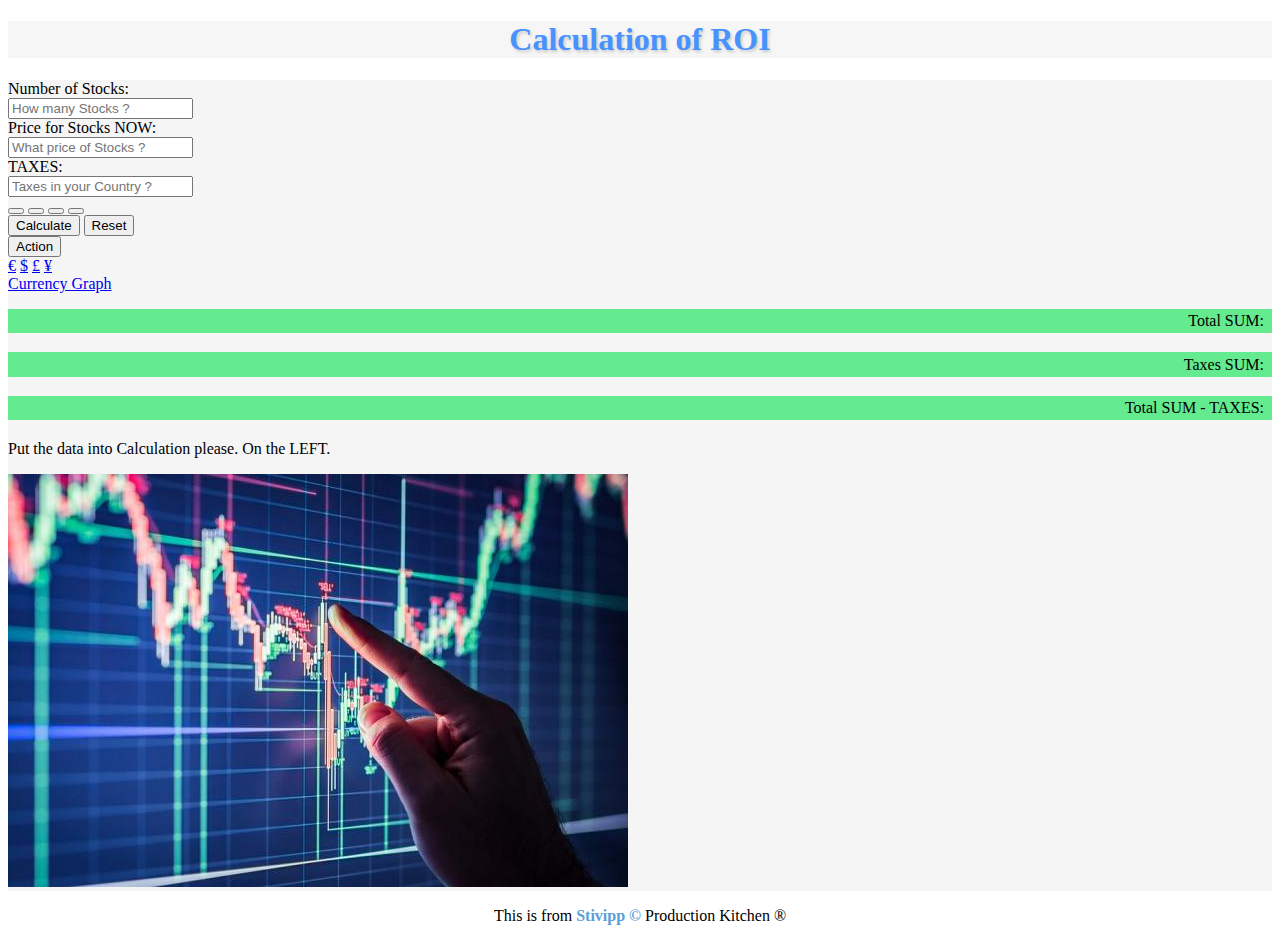
<file: Calculation of ROI/index.html>
<!doctype html>
<html lang="en">
<head>
    <!-- Required meta tags -->
    <meta charset="utf-8">
    <meta name="viewport" content="width=device-width, initial-scale=1, shrink-to-fit=no">

    <!-- Bootstrap CSS -->
    <link rel="stylesheet" href="https://stackpath.bootstrapcdn.com/bootstrap/4.1.2/css/bootstrap.min.css"
          integrity="sha384-Smlep5jCw/wG7hdkwQ/Z5nLIefveQRIY9nfy6xoR1uRYBtpZgI6339F5dgvm/e9B" crossorigin="anonymous">
    <link rel="stylesheet" href="https://use.fontawesome.com/releases/v5.2.0/css/all.css" integrity="sha384-hWVjflwFxL6sNzntih27bfxkr27PmbbK/iSvJ+a4+0owXq79v+lsFkW54bOGbiDQ" crossorigin="anonymous">
    <link rel="stylesheet" href="style.css">
    <title>CODING AREA</title>
</head>
<body>

<header>
    <div class="container mt-4 shadow-sm p-2">
        <div class="row ">
            <div class="col">
                <h1 class="p-2">Calculation of ROI</h1>
            </div>
        </div>
    </div>
</header>

<main>
    <div class="container shadow-sm p-2">
        <div class="row">
            <div class="col-md-4">
                <div class="input-group input-group-sm mb-2">
                    <div class="input-group-prepend">
                        <span class="input-group-text">Number of Stocks:</span>
                    </div>
                    <input type="number" class="form-control" id="numberOfStocks" placeholder="How many Stocks ?">
                </div>
                <div class="input-group input-group-sm mb-2">
                    <div class="input-group-prepend">
                        <span class="input-group-text">Price for Stocks NOW:</span>
                    </div>
                    <input type="number" class="form-control" id="priceOfStocks" placeholder="What price of Stocks ?">
                </div>

                <div class="input-group input-group-sm mb-2">
                    <div class="input-group-prepend">
                        <span class="input-group-text">TAXES:</span>
                    </div>
                    <input type="number" class="form-control" id="taxes" placeholder="Taxes in your Country ?">
                </div>

                <!--Currency Buttons-->

                <button name="dollar" type="button" id="dollar"><i class="fas fa-dollar-sign"></i></button>
                <button name="dollar" type="button" id="euro"><i class="fas fa-euro-sign"></i></button>
                <button name="dollar" type="button" id="yen"><i class="fas fa-yen-sign"></i></button>
                <button name="dollar" type="button" id="pound"><i class="fas fa-pound-sign"></i></button>


                <!--Buttons-->

                <div class="mt-4 mb-4">
                    <button type="button" class="btn btn-success btn-lg" id="calculate">Calculate</button>
                    <button type="button" class="btn btn-danger btn-lg ml-2" id="reset">Reset</button>


                    <!-- Currency Dropdown-->
                    <div class="btn-group ml-4">
                        <button type="button" class="btn btn-primary dropdown-toggle" data-toggle="dropdown" aria-haspopup="true" aria-expanded="false">
                            Action
                        </button>
                        <div class="dropdown-menu currencyButton">
                            <a class="dropdown-item" href="#">€</a>
                            <a class="dropdown-item" href="#">$</a>
                            <a class="dropdown-item" href="#">£</a>
                            <a class="dropdown-item" href="#">¥</a>

                            <div class="dropdown-divider"></div>
                            <a class="dropdown-item" href="https://kurz-euro.zones.sk/kurzy/USD-dolar-spojene-staty-americke/" target="_blank">Currency Graph</a>
                        </div>
                    </div>
                </div>
            </div>

        <!-- Show RESULTS -->

        <div class="col-md-4">
            <div class="row">
                <div class="col">
                    <p class="totalSum">Total SUM:</p>
                </div>
                <div class="col result">
                    <p id="totalSum"></p>
                </div>
            </div>

            <div class="row">
                <div class="col">
                    <p class="totalSum">Taxes SUM:</p>
                </div>
                <div class="col result">
                    <p id="taxesShow"></p>
                </div>
            </div>

            <div class="row">
                <div class="col">
                    <p class="totalSumTaxes">Total SUM - TAXES:</p>
                </div>
                <div class="col result bolt">
                    <p id="totalSumTaxes"></p>
                </div>
            </div>


            <div class="row mt-2 mb-2">
                <div class="col">
                    <p class="info">Put the data into Calculation please. On the LEFT.</p>
                </div>
            </div>
        </div>


            <!-- Image -->

            <div class="col-md-4">
                <div class="image">
                    <img src="img/stocks.jpg" class="img-fluid rounded float-left" alt="Responsive image">
                </div>
            </div>

        </div>




    </div>

</main>


<footer>
 <div class="container">
     <div class="row mt-2">
         <div class="col">
             <p>This is from <span>Stivipp &copy;</span> Production Kitchen  &reg;</p>
         </div>
     </div>
 </div>
</footer>




<!-- Optional JavaScript -->
<!-- jQuery first, then Popper.js, then Bootstrap JS -->
<script src="https://code.jquery.com/jquery-3.3.1.slim.min.js"
        integrity="sha384-q8i/X+965DzO0rT7abK41JStQIAqVgRVzpbzo5smXKp4YfRvH+8abtTE1Pi6jizo"
        crossorigin="anonymous"></script>
<script src="https://cdnjs.cloudflare.com/ajax/libs/popper.js/1.14.3/umd/popper.min.js"
        integrity="sha384-ZMP7rVo3mIykV+2+9J3UJ46jBk0WLaUAdn689aCwoqbBJiSnjAK/l8WvCWPIPm49"
        crossorigin="anonymous"></script>
<script src="https://stackpath.bootstrapcdn.com/bootstrap/4.1.2/js/bootstrap.min.js"
        integrity="sha384-o+RDsa0aLu++PJvFqy8fFScvbHFLtbvScb8AjopnFD+iEQ7wo/CG0xlczd+2O/em"
        crossorigin="anonymous"></script>
<script src="app.js"></script>

</body>
</html>
</file>
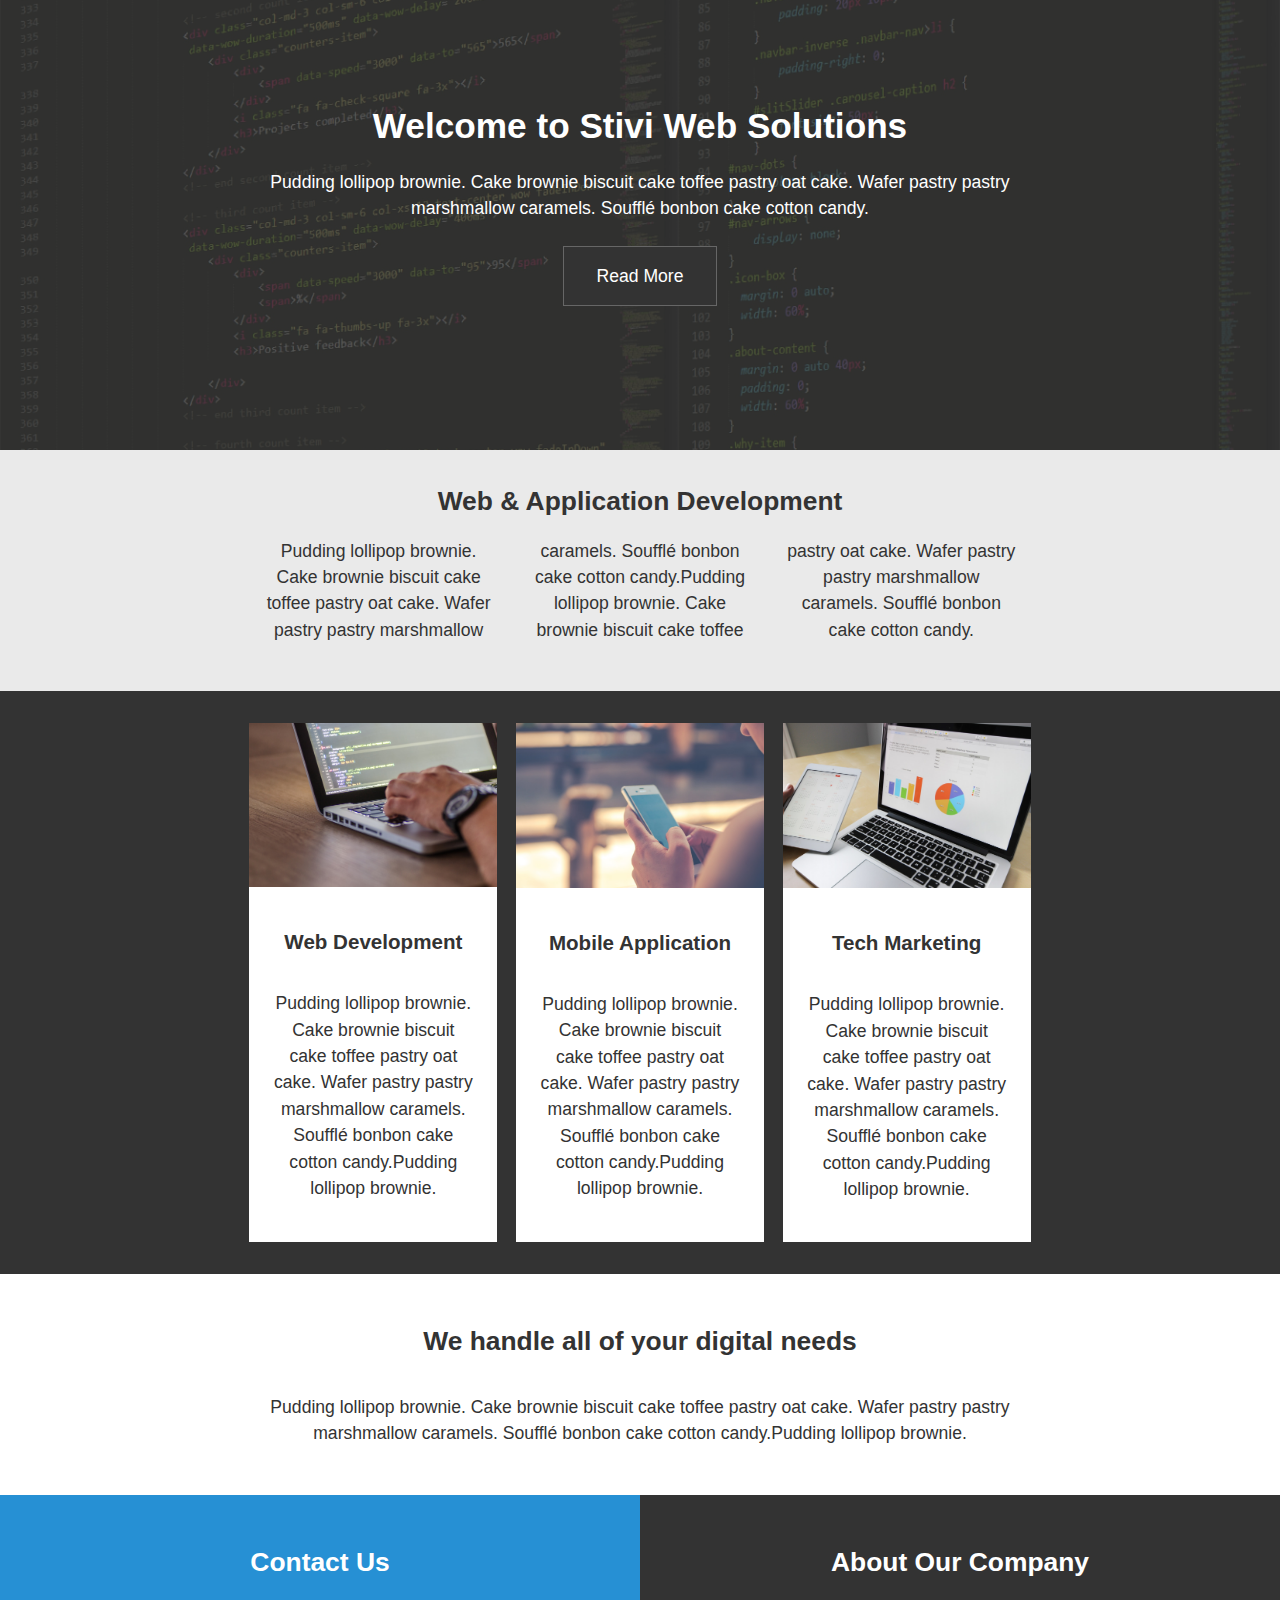
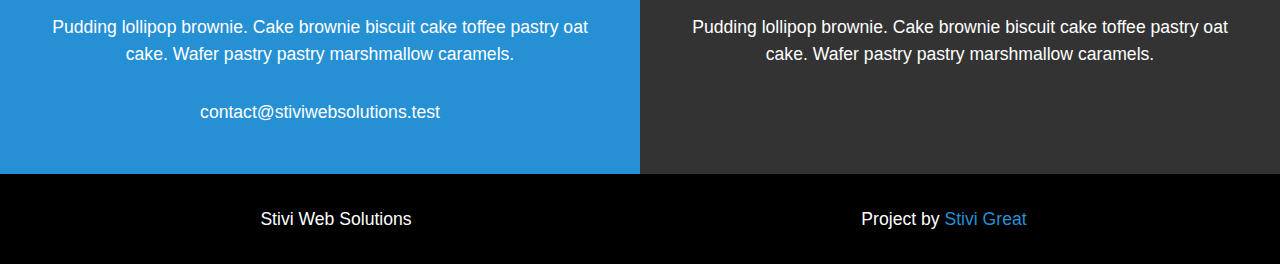
<file: CSSGRIDTHEME/index.html>
<!DOCTYPE html>
<html lang="en">
<head>
    <meta charset="UTF-8">
    <meta name="viewport" content="width=device-width, initial-scale=1.0">
    <meta http-equiv="x-ua-compatible" content="ie=edge">
    <meta>
<!--DESCRIPTION-->
<title>Stivi Web Solutions</title>
<link rel="stylesheet" href="css/style.css">
</head>
<body>

    <!--Header Showcase-->

    <header class="showcase grid">
        <div class="bg-image"></div>
        <div class="content-wrap">
            <h1>Welcome to Stivi Web Solutions</h1>
            <p>
                Pudding lollipop brownie. Cake brownie biscuit cake toffee pastry oat cake. Wafer pastry pastry marshmallow caramels. Soufflé bonbon cake cotton candy.
            </p>
            <a href="#" class="btn">Read More</a>
        </div>
    </header>

    <!--Main Area-->

    <main class="main">

        <!--Section A-->

        <section class="section-a grid">
            <div class="content-wrap">
                <h2 class="content-title">Web & Application Development</h2>
                <div class="content-text">
                    <p>Pudding lollipop brownie. Cake brownie biscuit cake toffee pastry oat cake. Wafer pastry pastry marshmallow caramels. Soufflé bonbon cake cotton candy.Pudding lollipop brownie. Cake brownie biscuit cake toffee pastry oat cake. Wafer pastry pastry marshmallow caramels. Soufflé bonbon cake cotton candy.</p>
                </div>
            </div>
        </section>

        <!--Section B-->

        <section class="section-b grid">
            <ul>
                <li>
                    <div class="card">
                        <img src="img/coding.jpeg" alt="Coding">
                        <div class="card-content">
                            <h3>Web Development</h3>
                            <p>Pudding lollipop brownie. Cake brownie biscuit cake toffee pastry oat cake. Wafer pastry pastry marshmallow caramels. Soufflé bonbon cake cotton candy.Pudding lollipop brownie.</p>
                        </div>
                    </div>
                </li>

                <li>
                    <div class="card">
                        <img src="img/mobile.jpeg" alt="Mobile">
                        <div class="card-content">
                            <h3>Mobile Application</h3>
                            <p>Pudding lollipop brownie. Cake brownie biscuit cake toffee pastry oat cake. Wafer pastry pastry marshmallow caramels. Soufflé bonbon cake cotton candy.Pudding lollipop brownie.</p>
                        </div>
                    </div>
                </li>

                <li>
                    <div class="card">
                        <img src="img/marketing.jpeg" alt="Marketing">
                        <div class="card-content">
                            <h3>Tech Marketing</h3>
                            <p>Pudding lollipop brownie. Cake brownie biscuit cake toffee pastry oat cake. Wafer pastry pastry marshmallow caramels. Soufflé bonbon cake cotton candy.Pudding lollipop brownie.</p>
                        </div>
                    </div>
                </li>
            </ul>
        </section>

        <!--Section C-->

        <section class="section-c grid">
            <div class="content-wrap">
                <h2 class="content-title">We handle all of your digital needs</h2>
                <p>Pudding lollipop brownie. Cake brownie biscuit cake toffee pastry oat cake. Wafer pastry pastry marshmallow caramels. Soufflé bonbon cake cotton candy.Pudding lollipop brownie.</p>
            </div>
        </section>

        <!--Section D-->

        <section class="section-d grid">
            <div class="box">
                <h2 class="content-title">Contact Us</h2>
                <p>Pudding lollipop brownie. Cake brownie biscuit cake toffee pastry oat cake. Wafer pastry pastry marshmallow caramels.</p>
                <p>contact@stiviwebsolutions.test</p>
            </div>

            <div class="box">
                <h2 class="content-title">About Our Company</h2>
                <p>Pudding lollipop brownie. Cake brownie biscuit cake toffee pastry oat cake. Wafer pastry pastry marshmallow caramels.</p>
            </div>
        </section>
    </main>

    <!--Footer-->

    <footer class="main-footer grid">
        <div>Stivi Web Solutions</div>
        <div>Project by <a href="#">Stivi Great</a></div>
    </footer>

</body>
</html>
</file>
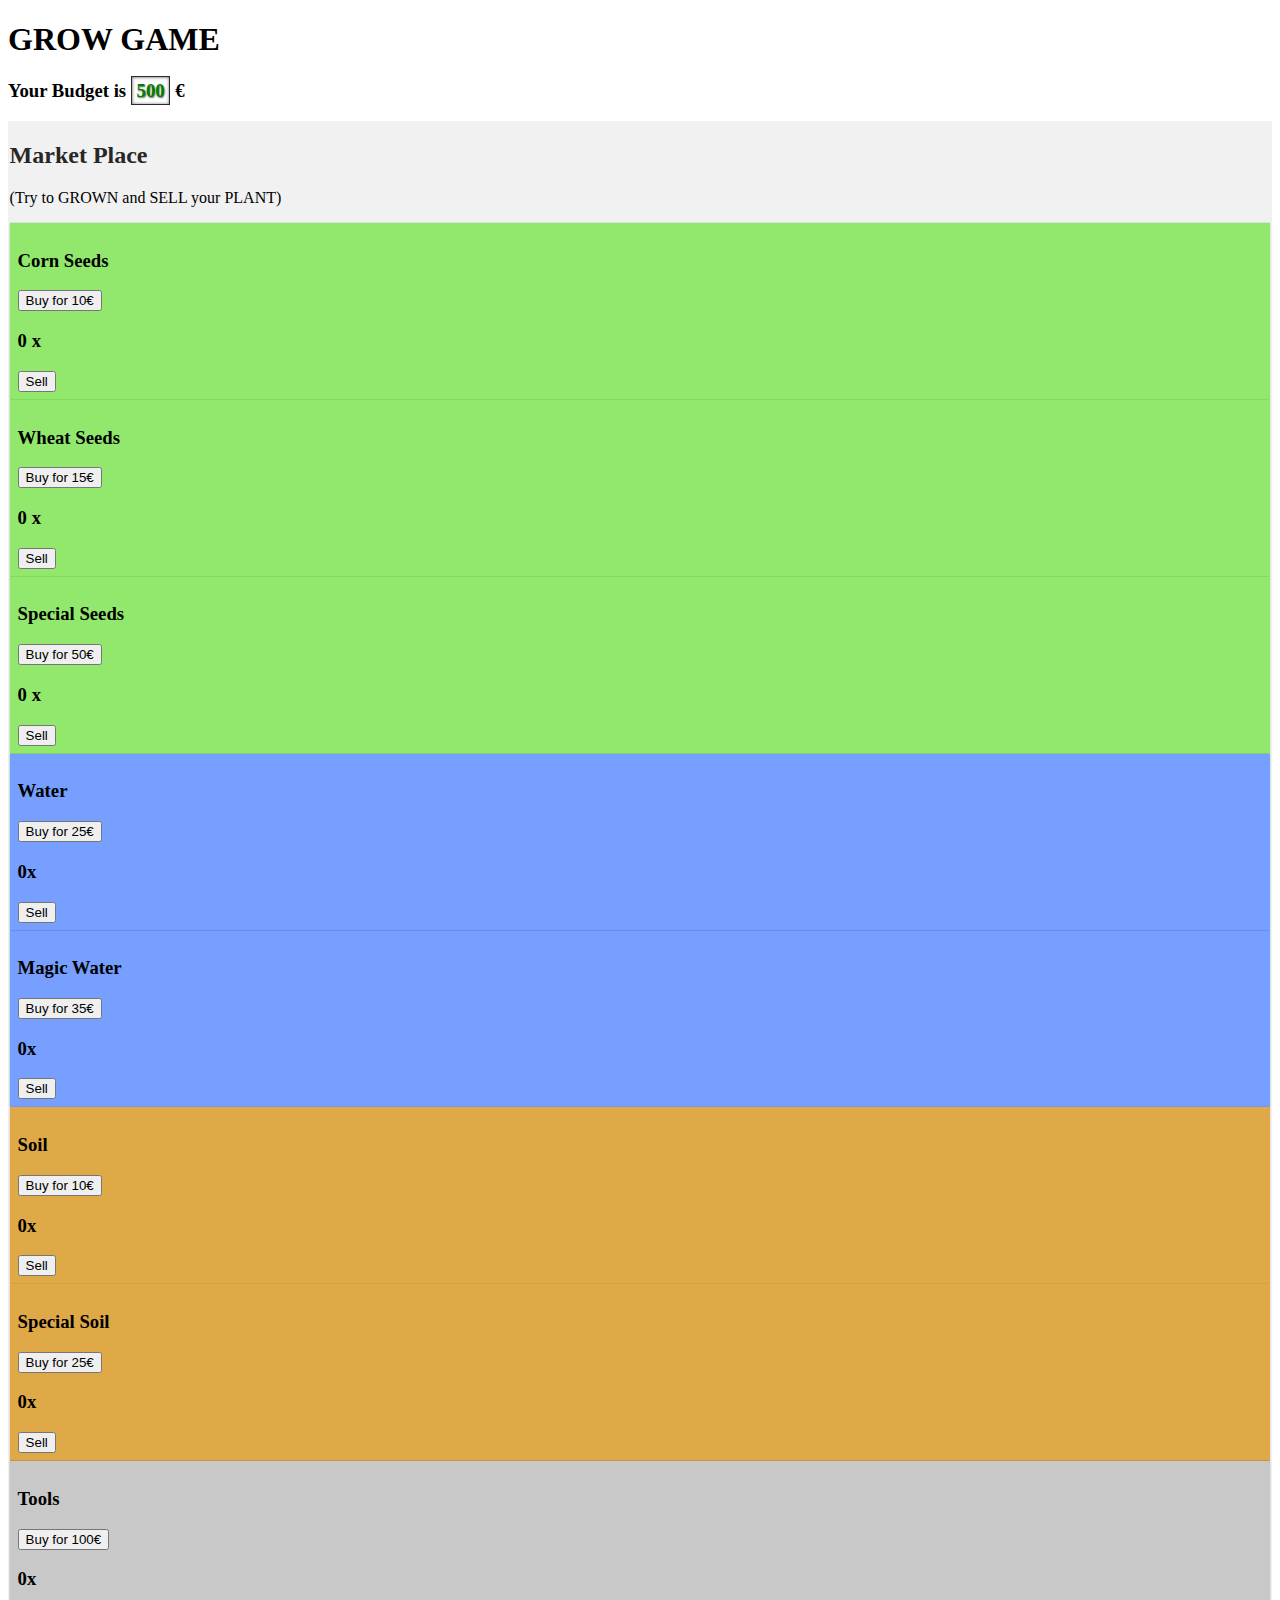
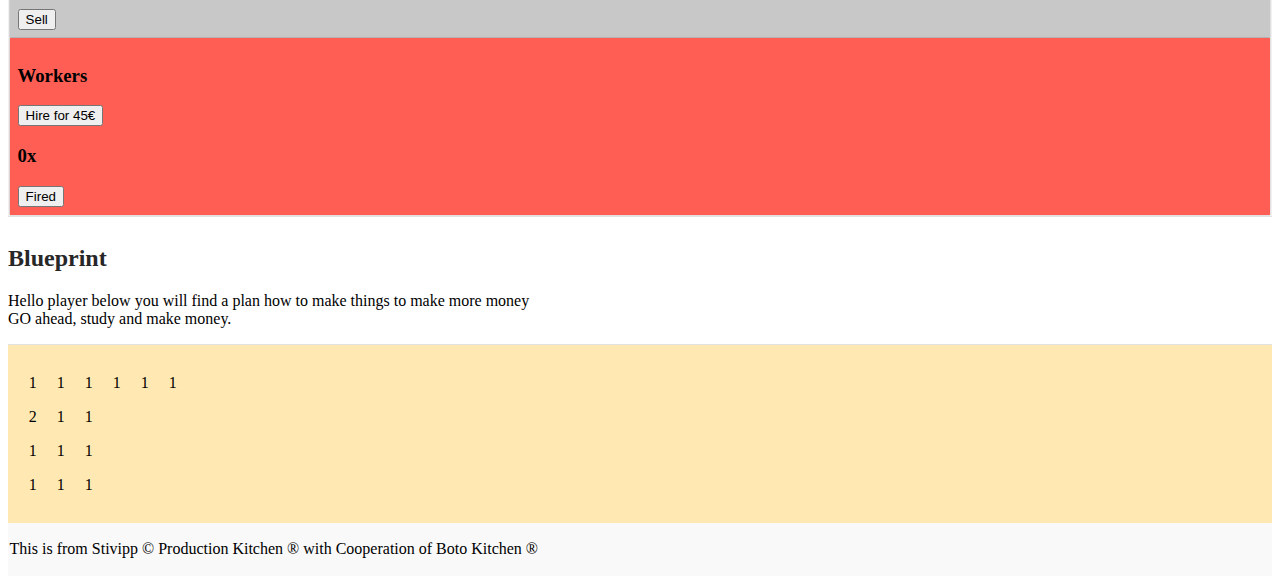
<file: GROW GAME_v02/index.html>
<!doctype html>
<html lang="en">
<head>
    <!-- Required meta tags -->
    <meta charset="utf-8">
    <meta name="viewport" content="width=device-width, initial-scale=1, shrink-to-fit=no">

    <!-- Bootstrap CSS FA -->
    <link rel="stylesheet" href="https://stackpath.bootstrapcdn.com/bootstrap/4.1.2/css/bootstrap.min.css"
          integrity="sha384-Smlep5jCw/wG7hdkwQ/Z5nLIefveQRIY9nfy6xoR1uRYBtpZgI6339F5dgvm/e9B" crossorigin="anonymous">
    <link rel="stylesheet" href="https://use.fontawesome.com/releases/v5.2.0/css/all.css"
          integrity="sha384-hWVjflwFxL6sNzntih27bfxkr27PmbbK/iSvJ+a4+0owXq79v+lsFkW54bOGbiDQ" crossorigin="anonymous">
    <link rel="stylesheet" href="css/style.css">
    <title>GROW Game</title>
</head>
<body>

<header class="mb-3">
    <div class="container text-center">
        <div class="row ">
            <div class="col">
                <h1 class="p-2">GROW GAME <i class="fab fa-pagelines icon-color"></i></h1>

                <h3>Your Budget is <strong class="budget">200</strong> €</h3>
            </div>
        </div>
    </div>
</header>

<main>
    <div class="container text-center">
        <div class="bg">
            <div class="row mt-2">
                <div class="col">
                    <h2>Market Place</h2>
                    <p>(Try to GROWN and SELL your PLANT)</p>
                </div>
            </div>

            <div class="row justify-content-center">

                <!-- SEED'S fo PLANT'S -->

                <div class="col-md-2 main-bg-1 mr-1 ml-1">
                    <i class="fas fa-seedling fa-3x mt-2"></i>
                    <h3>Corn Seeds</h3>
                    <button class="btnBuyCorn btn btn-success mt-2 mb-2">Buy for 10€</button>
                    <h3 ><span class="hMCorn mt-2">0</span> x</h3>
                    <button class="btnSellCorn btn btn-danger mt-2 mb-2">Sell</button>
                </div>

                <div class="col-md-2 main-bg-1 mr-1 ml-1">
                    <i class="fas fa-seedling fa-3x mt-2"></i>
                    <h3>Wheat Seeds</h3>
                    <button class="btnBuyWheat btn btn-success mt-2 mb-2">Buy for 15€</button>
                    <h3 ><span class="hMWheat mt-2">0</span> x</h3>
                    <button class="btnSellWheat btn btn-danger mt-2 mb-2">Sell</button>
                </div>

                <div class="col-md-2 main-bg-1 mr-1 ml-1">
                    <i class="fas fa-seedling fa-3x mt-2"></i>
                    <h3>Special Seeds</h3>
                    <button class="btnBuySpecialSeeds btn btn-success mt-2 mb-2">Buy for 50€</button>
                    <h3 ><span class="hMSpecialSeeds mt-2">0</span> x</h3>
                    <button class="btnSellSpecialSeeds btn btn-danger mt-2 mb-2">Sell</button>
                </div>

                <!-- WATER -->

                <div class="col-md-2 main-bg-2 mr-1 ml-1">
                    <i class="fas fa-tint fa-3x mt-2"></i>
                    <h3>Water</h3>
                    <button class="btnBuyWater btn btn-primary mt-2 mb-2">Buy for 25€</button>
                    <h3><span class="hMWater mt-2">0</span>x</h3>
                    <button class="btnSellWater btn btn-danger mt-2 mb-2">Sell</button>
                </div>

                <!-- SPECIAL WATER -->

                <div class="col-md-2 main-bg-2 mr-1 ml-1">
                    <i class="fas fa-tint fa-3x mt-2"></i>
                    <h3>Magic Water</h3>
                    <button class="btnBuySpecialWater btn btn-primary mt-2 mb-2">Buy for 35€</button>
                    <h3><span class="hMSpecialWater mt-2">0</span>x</h3>
                    <button class="btnSellSpecialWater btn btn-danger mt-2 mb-2">Sell</button>
                </div>

            </div>
            <div class="row mt-2 justify-content-center mb-4">

                <!-- SOIL'S -->

                <div class="col-md-2 main-bg-3 mr-1 ml-1">
                    <i class="fas fa-cube fa-3x mt-2"></i>
                    <h3>Soil</h3>
                    <button class="btnBuySoil btn btn-warning mt-2 mb-2">Buy for 10€</button>
                    <h3><span class="hMSoil mt-2">0</span>x</h3>
                    <button class="btnSellSoil btn btn-danger mt-2 mb-2">Sell</button>
                </div>

                <!-- SPECIAL SOIL'S -->

                <div class="col-md-2 main-bg-3 mr-1 ml-1">
                    <i class="fas fa-cube fa-3x mt-2"></i>
                    <h3>Special Soil</h3>
                    <button class="btnBuySpecialSoil btn btn-warning mt-2 mb-2">Buy for 25€</button>
                    <h3><span class="hMSpecialSoil mt-2">0</span>x</h3>
                    <button class="btnSellSpecialSoil btn btn-danger mt-2 mb-2">Sell</button>
                </div>

                <!-- TOOL'S -->

                <div class="col-md-3 main-bg-4 mr-2 ml-1">
                    <i class="fas fa-toolbox fa-3x mt-2"></i>
                    <h3>Tools</h3>
                    <button class="btnBuyTool btn btn-default mt-2 mb-2">Buy for 100€</button>
                    <h3><span class="hMTool mt-2">0</span>x</h3>
                    <button class="btnSellTool btn btn-danger mt-2 mb-2">Sell</button>
                </div>

                <!-- WORKERS'S -->

                <div class="col-md-3 main-bg-5 mr-1 ml-2">
                    <i class="fas fa-male fa-3x mt-2"></i>
                    <h3>Workers</h3>
                    <button class="btnBuyWorker btn btn-default mt-2 mb-2">Hire for 45€</button>
                    <h3><span class="hMWorker mt-2">0</span>x</h3>
                    <button class="btnSellWorker btn btn-danger mt-2 mb-2">Fired</button>
                </div>


            </div>
        </div>
    </div>

</main>

<section>
    <div class="container text-center mt-5">
        <div class="col">

                <div class="instructions">
                    <h2>Blue<span>print</span></h2>
                    <p>
                        Hello player below you will find a plan how to make things to make more money <br>
                        GO ahead, study and make money.
                    </p>
                </div>
                <div class="bg mt-4">
                    <p>
                        <i class="fas fa-seedling fa-4x mt-2"></i>1<i class="fas fa-plus fa-2x"></i> <i class="fas fa-cube fa-4x mt-2"></i>1
                        <i class="fas fa-plus fa-2x"></i> <i class="fas fa-tint fa-4x mt-2"></i>1 <i class="fas fa-plus fa-2x"></i>
                        <i class="fas fa-toolbox fa-4x mt-2"></i>1 <i class="fas fa-plus fa-2x"></i> <i class="fas fa-male fa-4x mt-2"></i>1
                        <i class="fas fa-equals fa-2x"></i> <i class="fas fa-leaf fa-4x"></i>1  <i class="fas fa-equals fa-2x"></i> <i class="fas fa-euro-sign fa-4x"></i>
                    </p>
                    <p class="mt-5">
                        <i class="fas fa-leaf fa-4x"></i>2 <i class="fas fa-plus fa-2x"></i>  <i class="fas fa-hands fa-4x"></i>1
                        <i class="fas fa-equals fa-2x"></i>  <i class="fas fa-beer fa-4x"></i>1 <i class="fas fa-equals fa-2x"></i> <i class="fas fa-euro-sign fa-4x"></i>
                    </p>
                    <p>
                        <i class="fas fa-leaf fa-4x"></i>1 <i class="fas fa-plus fa-2x"></i>  <i class="fas fa-hands fa-4x"></i>1
                        <i class="fas fa-equals fa-2x"></i> <i class="fas fa-cookie-bite fa-4x"></i>1 <i class="fas fa-equals fa-2x"></i> <i class="fas fa-euro-sign fa-4x"></i>
                    </p>
                    <p>
                        <i class="fas fa-leaf fa-4x"></i>1 <i class="fas fa-plus fa-2x"></i>  <i class="fas fa-hands fa-4x"></i>1
                        <i class="fas fa-equals fa-2x"></i> <i class="fas fa-boxes fa-4x"></i>1 <i class="fas fa-equals fa-2x"></i> <i class="fas fa-euro-sign fa-4x"></i>
                    </p>
                </div>
        </div>
    </div>

</section>


<footer>
    <div class="container text-center mt-5">
        <div class="bg">
            <div class="row mt-2">
                <div class="col">

                        <p>This is from <span>Stivipp &copy;</span> Production Kitchen &reg; with Cooperation of Boto Kitchen &reg</p>
                </div>
            </div>
        </div>
    </div>
</footer>


<!-- Optional JavaScript -->
<!-- jQuery first, then Popper.js, then Bootstrap JS -->
<script src="https://code.jquery.com/jquery-3.3.1.slim.min.js"
        integrity="sha384-q8i/X+965DzO0rT7abK41JStQIAqVgRVzpbzo5smXKp4YfRvH+8abtTE1Pi6jizo"
        crossorigin="anonymous"></script>
<script src="https://cdnjs.cloudflare.com/ajax/libs/popper.js/1.14.3/umd/popper.min.js"
        integrity="sha384-ZMP7rVo3mIykV+2+9J3UJ46jBk0WLaUAdn689aCwoqbBJiSnjAK/l8WvCWPIPm49"
        crossorigin="anonymous"></script>
<script src="https://stackpath.bootstrapcdn.com/bootstrap/4.1.2/js/bootstrap.min.js"
        integrity="sha384-o+RDsa0aLu++PJvFqy8fFScvbHFLtbvScb8AjopnFD+iEQ7wo/CG0xlczd+2O/em"
        crossorigin="anonymous"></script>
<script type="text/javascript" src="js/variables.js"></script>
<script type="text/javascript" src="js/app.js"></script>

</body>
</html>
</file>
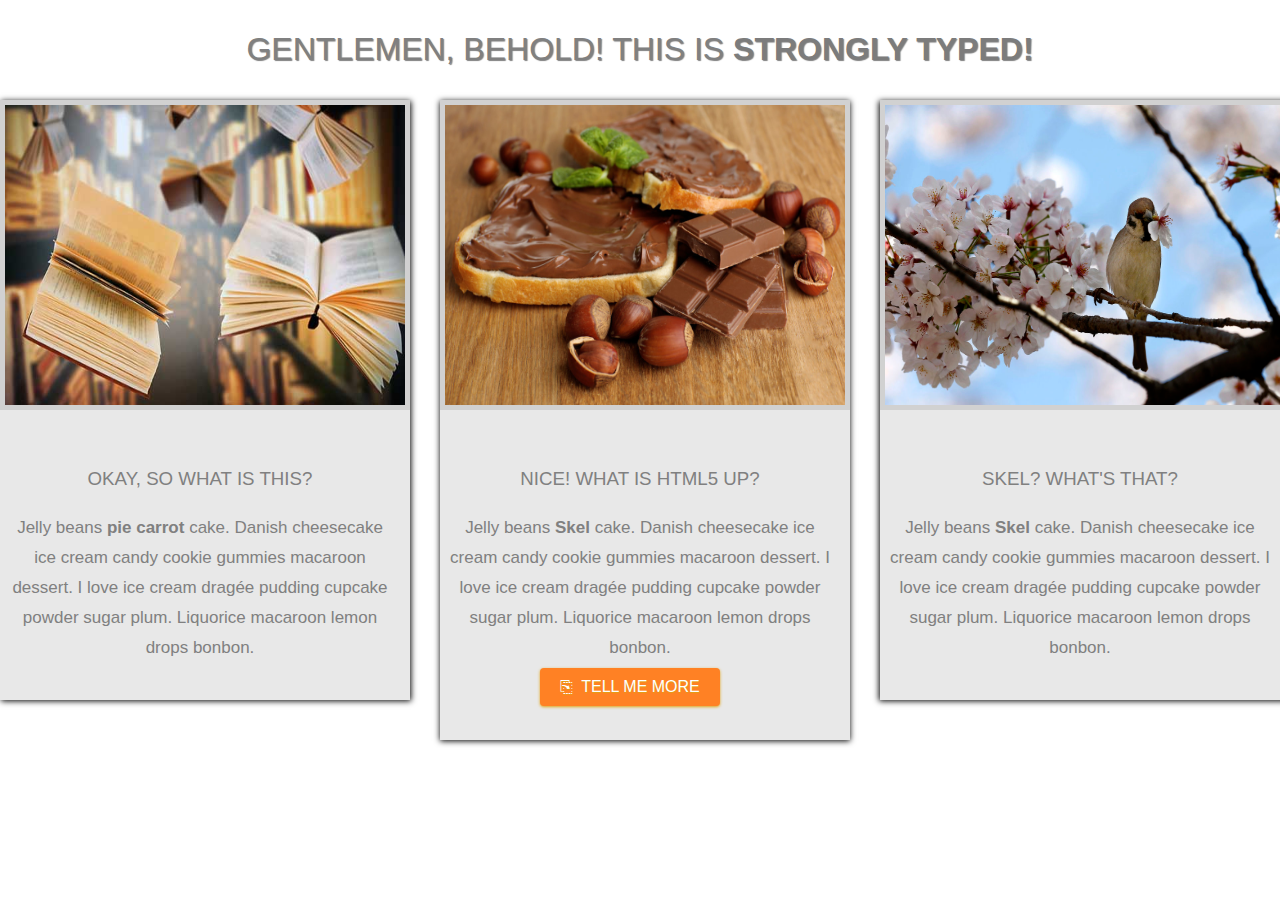
<file: Gentlemen/gentlemen.html>
<!DOCTYPE html>
<html lang="en">
<head>
    <meta charset="UTF-8">
    <title>Gentlemen</title>
    <link rel="stylesheet" href="css/gentlemen.css">
</head>
<body>

    <h1>GENTLEMEN, BEHOLD! THIS IS <strong>STRONGLY TYPED!</strong></h1>

    <main class="group">
        <article class="mainbar">

            <section class="firstbox">
                <div class="container">
                    <img src="img/knihy-letajici.jpg">

                    <h3>OKAY, SO WHAT IS THIS?</h3>

                    <p>Jelly beans <strong>pie carrot</strong> cake. Danish cheesecake ice cream candy cookie gummies macaroon dessert. I love ice cream dragée pudding cupcake powder sugar plum. Liquorice macaroon lemon drops bonbon.</p>
                </div>
            </section>


            <section class="secondbox">
                <div class="container">
                    <img src="img/2367643-img-nutella-chleba-orisky-cokolada-snidane-toastovy-chleb-v0.jpg">

                    <h3>NICE! WHAT IS HTML5 UP?</h3>

                    <p>Jelly beans <strong>Skel</strong> cake. Danish cheesecake ice cream candy cookie gummies macaroon dessert. I love ice cream dragée pudding cupcake powder sugar plum. Liquorice macaroon lemon drops bonbon.</p>
                </div>
            </section>

            <section class="thirdbox">
                <div class="container">
                    <img src="img/ceresnove-kvety-sakura-festival-ceresnovych-kvetov-kvitnuce-stromy-vrabec-galeria.jpeg">

                    <h3>SKEL? WHAT'S THAT?</h3>

                    <p>Jelly beans <strong>Skel</strong> cake. Danish cheesecake ice cream candy cookie gummies macaroon dessert. I love ice cream dragée pudding cupcake powder sugar plum. Liquorice macaroon lemon drops bonbon.</p>
                </div>
            </section>

        </article>
    </main>

    <section>
        <a href="#" class="btn">TELL ME MORE</a>
    </section>

</body>
</html>
</file>
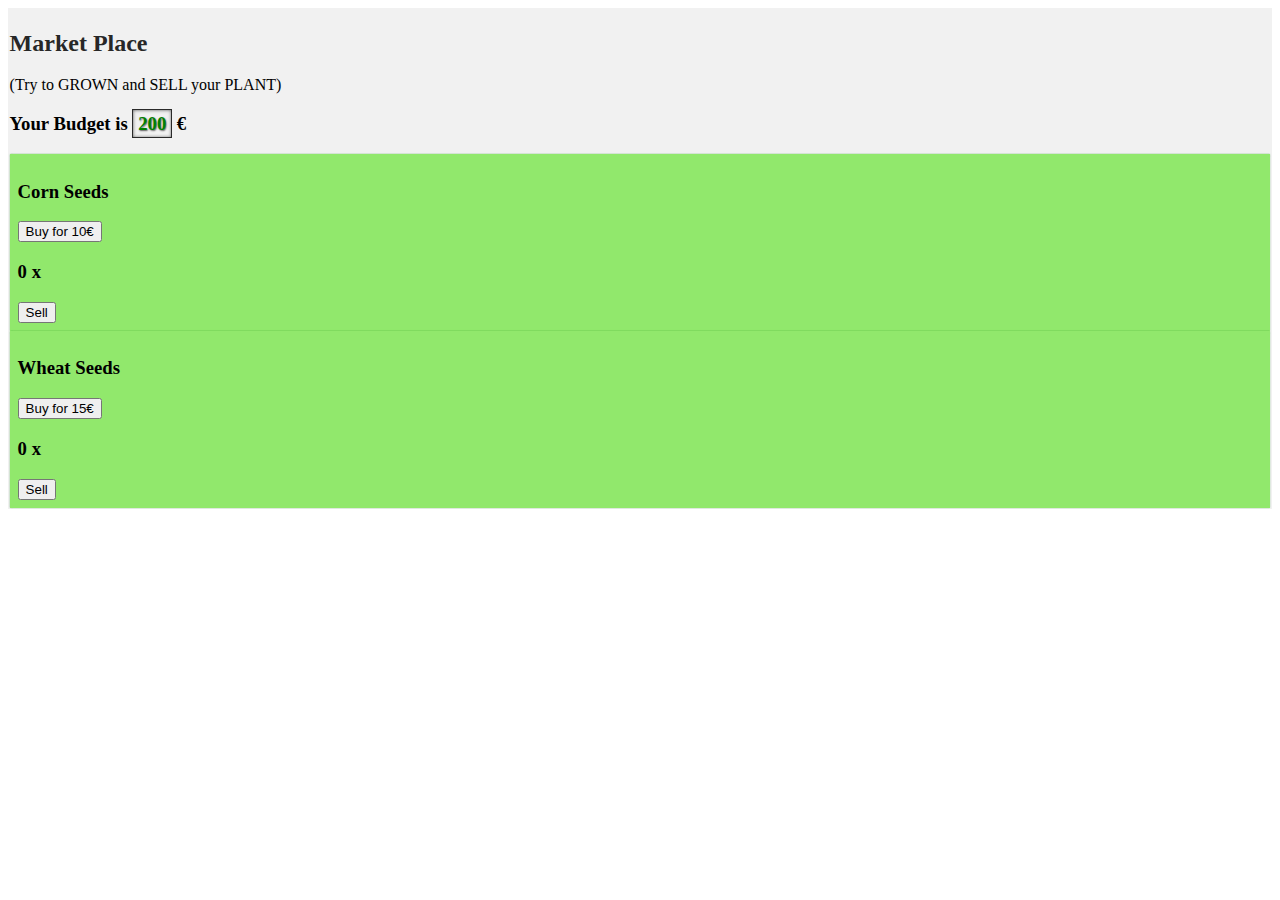
<file: GROW GAME_v02/index2.html>
<!doctype html>
<html lang="en">
<head>
    <!-- Required meta tags -->
    <meta charset="utf-8">
    <meta name="viewport" content="width=device-width, initial-scale=1, shrink-to-fit=no">

    <!-- Bootstrap CSS FA -->
    <link rel="stylesheet" href="https://stackpath.bootstrapcdn.com/bootstrap/4.1.2/css/bootstrap.min.css"
          integrity="sha384-Smlep5jCw/wG7hdkwQ/Z5nLIefveQRIY9nfy6xoR1uRYBtpZgI6339F5dgvm/e9B" crossorigin="anonymous">
    <link rel="stylesheet" href="https://use.fontawesome.com/releases/v5.2.0/css/all.css"
          integrity="sha384-hWVjflwFxL6sNzntih27bfxkr27PmbbK/iSvJ+a4+0owXq79v+lsFkW54bOGbiDQ" crossorigin="anonymous">
    <link rel="stylesheet" href="css/style.css">
    <title>GROW Game</title>
</head>
<body>

<main>
    <div class="container text-center">
        <div class="bg">
            <div class="row mt-2">
                <div class="col">
                    <h2>Market Place</h2>
                    <p>(Try to GROWN and SELL your PLANT)</p>
                    <h3>Your Budget is <strong class="budget">200</strong> €</h3>
                </div>
            </div>

            <div class="row justify-content-center">

                <!-- SEED'S fo PLANT'S -->

                <div class="col-md-2 main-bg-1 mr-1 ml-1">
                    <i class="fas fa-seedling fa-3x mt-2"></i>
                    <h3>Corn Seeds</h3>
                    <button class="btnBuyCorn btn btn-success mt-2 mb-2">Buy for 10€</button>
                    <h3 ><span class="hMCorn mt-2">0</span> x</h3>
                    <button class="btnSellCorn btn btn-danger mt-2 mb-2">Sell</button>
                </div>

                <div class="col-md-2 main-bg-1 mr-1 ml-1">
                    <i class="fas fa-seedling fa-3x mt-2"></i>
                    <h3>Wheat Seeds</h3>
                    <button class="btnBuyWheat btn btn-success mt-2 mb-2">Buy for 15€</button>
                    <h3 ><span class="hMWheat mt-2">0</span> x</h3>
                    <button class="btnSellWheat btn btn-danger mt-2 mb-2">Sell</button>
                </div>

             </div>
        </div>
    </div>
   </main>




<!-- Optional JavaScript -->
<!-- jQuery first, then Popper.js, then Bootstrap JS -->
<script src="https://code.jquery.com/jquery-3.3.1.slim.min.js"
        integrity="sha384-q8i/X+965DzO0rT7abK41JStQIAqVgRVzpbzo5smXKp4YfRvH+8abtTE1Pi6jizo"
        crossorigin="anonymous"></script>
<script src="https://cdnjs.cloudflare.com/ajax/libs/popper.js/1.14.3/umd/popper.min.js"
        integrity="sha384-ZMP7rVo3mIykV+2+9J3UJ46jBk0WLaUAdn689aCwoqbBJiSnjAK/l8WvCWPIPm49"
        crossorigin="anonymous"></script>
<script src="https://stackpath.bootstrapcdn.com/bootstrap/4.1.2/js/bootstrap.min.js"
        integrity="sha384-o+RDsa0aLu++PJvFqy8fFScvbHFLtbvScb8AjopnFD+iEQ7wo/CG0xlczd+2O/em"
        crossorigin="anonymous"></script>
<script src="js/app2.js"></script>

</body>
</html>
</file>
<file: Calculation of ROI/style.css>
main .container{
    background: #f5f5f5;
}

header h1 {
    text-align: center;
    color: #4892ff;
    text-shadow: #c8c8c8 .1rem .1rem .2rem;
    background: #f6f6f6;
}

.totalSum {
    background: #64ea8f;
    padding: 0.2rem 0.5rem 0.2rem 0.2rem;
    text-align: right;
}

.totalSumTaxes {
    background: #64ea8f;
    padding: 0.2rem 0.5rem 0.2rem 0.2rem;
    text-align: right;
}

footer p {
    text-align: center;
}

footer span {
    color: #5a9ed7;
    font-weight: bold;
}

.result {
    text-align: center;
    color: #292929;
    font-size: 1.2rem;
}

.bolt {
    font-weight: bold;
}

.currencyButton a {
    text-align: center;
}
</file>
<file: CSSGRIDTHEME/css/style.css>
/* CSS VARIABLES */
/*-------------------------------------------------*/


:root {
    --font-family: Arial, Helvetica, sans-serif;

    --font-size-basic: 1.1rem;

    --color-bg: #333;
    --color-bg-f: #000;
    --color-font: #fff;
    --color-bg-s: #fff;
    --color-font-s: #333;

    --color-btn: #333;
    --color-btn-bd: #666;
    --color-btn-hf: #eaeaea;
    --color-sec-a: #eaeaea;

    --color-bg-sec-d: #2690d4;
    --color-a: #2690d4;
}


/* GENERAL */
/*-------------------------------------------------*/


body {
    margin: 0;

    font-family: var( --font-family );
    background:  var( --color-bg );
    color: var( --color-font);

    font-size: var( --font-size-basic );
    line-height: 1.5;
    text-align: center;
}

/*IMG*/
img {
    display: block;
    width: 100%;
    height: auto;
}

h1, h2, h3 {
    margin: 0;
    padding: 1rem 0;
}

p {
    margin: 0;
    padding: 1rem 0;
}

a {
    text-decoration: none;
}

/*BUTTONS*/
.btn {
    display: inline-block;
    margin: 0.5rem 0;

    background: var( --color-btn );
    color: var( --color-font );

    text-decoration: none;
    padding: 1rem 2rem;
    border: 1px solid var( --color-btn-bd );
}

.btn:hover,
.btn:focus {
    background: var( --color-btn-hf );
    color: var( --color-btn );
}


/*CONTENT-WRAP*/
.showcase .content-wrap,
.section-a .content-wrap {
    padding: 0 1.5rem;
}


/* HEADERS SHOWCASE */
/*-------------------------------------------------*/


.showcase {
    min-height: 28.125rem;
    color: var( --color-font );
    text-align: center;

}


.showcase .bg-image {
    position: absolute;
    background: var( --color-bg ) url("../img/showcase-coding.jpg") center no-repeat;
    background-size: cover;
    width: 100%;
    height: 28.125rem;
    z-index: -1;
    opacity: 0.2;
}


.showcase h1 {
    padding: 6.25rem 0 0;
}


/* MAIN AREA */
/*-------------------------------------------------*/


/*Section A*/


.section-a {
    background: var( --color-sec-a );
    color: var( --color-bg );
    padding-bottom: 2rem;
}

.section-a h2 {
    padding: 2rem 0 0;
}


/*Section B*/


.section-b {
    padding: 2rem 1rem 1rem;
}

.section-b ul {
    list-style: none;
    margin: 0;
    padding: 0;
}

.section-b li {
    margin-bottom: 1rem;
    background: var( --color-bg-s );
    color: var( --color-font-s );
}

.card-content {
    padding: 1.5rem;
}


/*Section C*/


.section-c {
    background: var( --color-bg-s );
    color: var( --color-font-s );
    padding: 2rem;
}


/*Section D*/


.section-d .box {
    padding: 2rem;
}

.section-d .box:first-child {
    background: var( --color-bg-sec-d ) ;
}


/* FOOTER */
/*-------------------------------------------------*/


.main-footer {
    padding: 2rem;
    background: var( --color-bg-f );
    color: var( --color-font );
    text-align: center;
}

.main-footer a {
    color: var( --color-a );
}



/*-------------------------------------------------*/
/* MEDIA QUERIES */
/*-------------------------------------------------*/

@media (min-width: 43.75rem)  {
    .grid {
        display: grid;
        grid-template-columns: 1fr repeat(2, minmax(auto, 25rem)) 1fr;
    }

    .content-wrap,
    .section-b ul {
        grid-column: 2/4;
    }

    .box, .main-footer div {
        grid-column: span 2;
    }


    /*SECTION A*/


    .content-text {
        columns: 3;
        column-gap: 2rem;
    }

    .content-text p {
        padding-top: 0;
    }

    h2.content-title {
        padding-bottom: 1rem;
    }


    /*SECTION B*/


    .section-b ul {
        display: flex;
        justify-content: space-around;
    }

    .section-b li {
        width: 31%;
    }

}
</file>
<file: GROW GAME_v02/css/style.css>
main {
    background: #ffffff;
}

h2 {
    color: #272727;
}

.budget {
    color: green;
    border: solid #2a2a2a 0.1rem;
    padding: 0.2rem 0.3rem 0.2rem 0.3rem;
    box-shadow: #5e5e5e inset .01rem .01rem 0.2rem ;
    text-shadow: #5e5e5e .05rem .05rem .1rem;

}

.main-bg-1 {
    background: #91e86c;
    padding: .5rem;
    box-shadow: green .01rem .01rem 0.1rem ;
}

.main-bg-2 {
    background: #769fff;
    padding: .5rem;
    box-shadow: #061180 .01rem .01rem 0.1rem ;
}

.main-bg-3 {
    background: #e0a948;
    padding: .5rem;
    box-shadow: #8d5e20 .01rem .01rem 0.1rem ;
}

.main-bg-4 {
    background: #c8c8c8;
    padding: .5rem;
    box-shadow: #000000 .01rem .01rem 0.1rem ;
}

.main-bg-5 {
    background: #ff5e54;
    padding: .5rem;
    box-shadow: #5c0505 .01rem .01rem 0.1rem ;
}

.icon-color {
    color: goldenrod;
}

section i {
    padding: 0 .2rem 0 .3rem;
}

footer .bg {
    background: #f9f9f9;
    padding: 0.1rem;
}

main .bg {
    background: #f1f1f1;
    padding: 0.1rem;
}

section .bg {
    background: #ffe8b1;
    padding: 0.8rem;
}

.instructions {
    border-bottom: solid .002rem #e2e2e2;
    border-top: solid .002rem #e2e2e2;
    padding-top: 0.5rem;
}


@media  {

    }
</file>
<file: Gentlemen/css/gentlemen.css>
html, body {
    margin: 0;

    font-family: Georgia, sans-serif;
    color: grey;

}

/* clearfix */
.group:before,
.group:after {
    content: " ";
    display: table;
}

.group:after {
    clear: both;
}

.group {
    *zoom: 1;
}

p {
    font-size: 17px;
    line-height: 30px;
    padding: 0 10px;
}

h1 {
    font-weight: 500;
    font-family: Georgia, sans-serif;
    color: grey;
    text-shadow: grey 1px 1px 1px;
    text-align: center;

    padding: 10px;
}

h1 strong {
    font-family: Georgia, sans-serif;
    color: #7c7c7c;
}

.container {
    width: 400px;
    height: 300px;
}

.container img {
    width: 100%;
    height: 100%;

    border: #d1d1d1 5px solid;
}

.mainbar {
    width: 1300px;
    margin: 0 auto;
}

h3 {
    font-weight: 100;
    padding-top: 35px;
    padding-bottom: 5px;
}

.firstbox {
    width: 410px;
    height: 600px;

    text-align: center;

    background: #e8e8e8;

    float: left;

    box-shadow: black 1px 1px 6px;
}

.secondbox {
    width: 410px;
    height: 640px;
    margin: 0 30px;

    text-align: center;

    background: #e8e8e8;

    float: left;

    box-shadow: black 0 1px 6px;
}

.thirdbox {
    width: 410px;
    height: 600px;

    text-align: center;

    background: #e8e8e8;

    float: left;

    box-shadow: black -1px 1px 6px;
}

a.btn {
    width: 160px;
    margin: 0 auto;
    padding: 10px;
    border-radius: 4px;
    box-shadow: #e0a211 0 1px 3px;
    display: block;

    background: #ff8124;
    color: white;
    text-shadow: #e0a211 0 1px 1px ;

    font-family: Monospaced, "Source Sans Pro", sans-serif;
    text-align: center;
    text-decoration: none;

    position: relative;
    top: -72px;
    right: 10px;
}

a.btn:before {
    content: '⎘';
    color: white;
    margin-right: 8px;
}

a:hover,
a:focus {
    background: #d40a0c;
    cursor: all-scroll;
}
</file>
